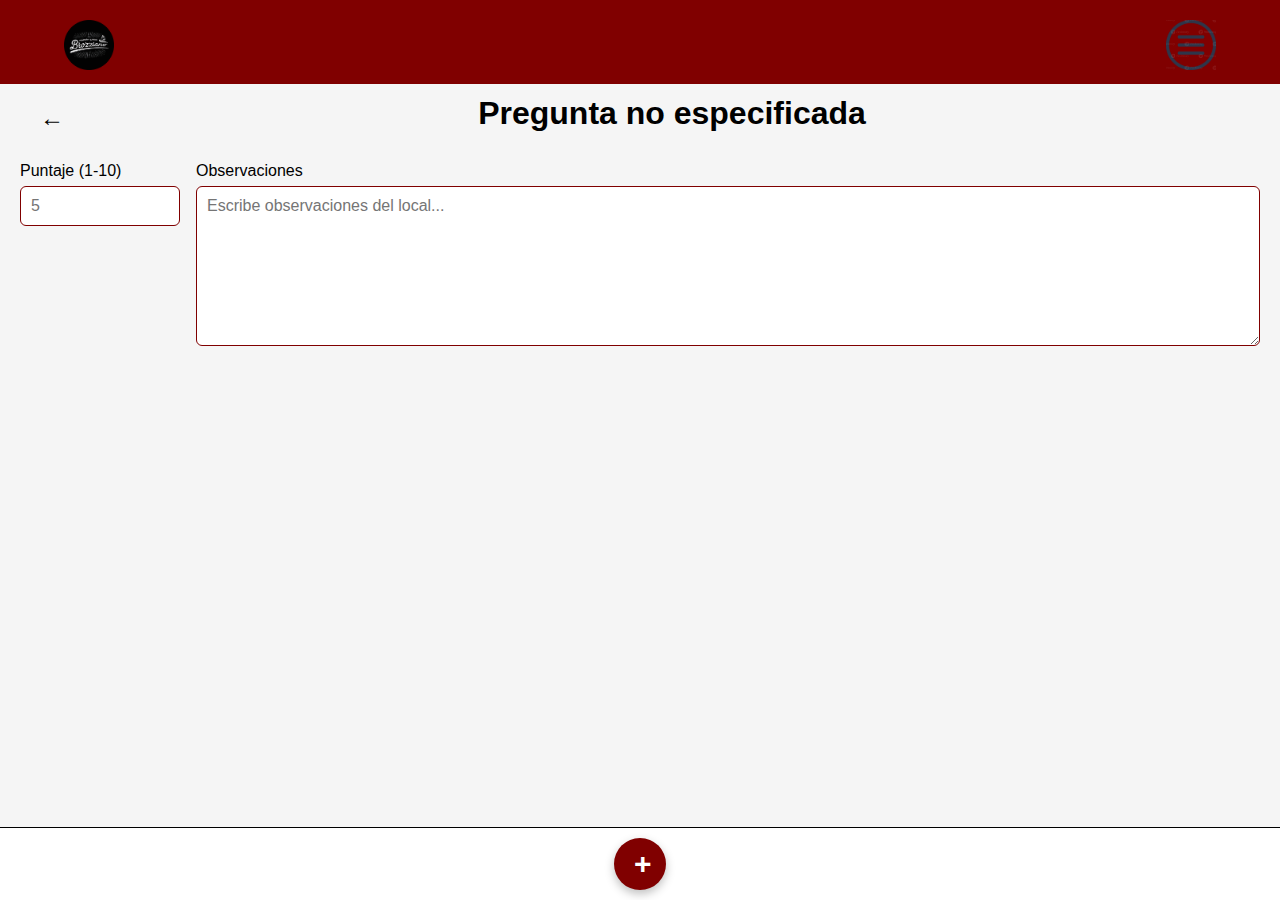
<file: InfoCat.html>
<!DOCTYPE html>
<html lang="en">
<head>
    <meta charset="UTF-8">
    <meta name="viewport" content="width=device-width, initial-scale=1.0">
    <title>InfoCat</title>
    <link rel="stylesheet" href="/css/styles.css">
</head>
<body>
    <header>
        <div class="container">
            <div class="logo">
                <img src="/imgs/logo.png" alt="Logo" onclick="window.location.href='/Index.html';">
            </div>
            <div class="menu">
                <img src="/imgs/menu.webp" alt="menu">
            </div>
        </div>
    </header>

    <div class="page-header">
        <button onclick="history.back();" class="back-button">←</button>
        <h1 id="preguntaTitle">Categoria</h1>
    </div>

    <div class="info-content">
        <div class="info-row">
            <div class="input-row">
                <label for="puntaje">Puntaje (1-10)</label>
                <input id="puntaje" type="number" min="1" max="10" step="1" placeholder="5">
            </div>
            <div class="textarea-row">
                <label for="observaciones">Observaciones</label>
                <textarea id="observaciones" placeholder="Escribe observaciones del local..." rows="6"></textarea>
            </div>
        </div>
    </div>

    <footer class="footer">
        <button id="saveCatBtn" class="save-btn">+</button>
    </footer>

    <script>
        async function cargaCategoria() {
            const params = new URLSearchParams(window.location.search);
            const preguntaId = params.get('id');
            const localId = params.get('localId') || 'default';

            if (!preguntaId) {
                document.getElementById('preguntaTitle').textContent = 'Pregunta no especificada';
                return;
            }

            const { data, error } = await supabaseclient
                .from('pregunta')
                .select('texto_pregunta')
                .eq('id', preguntaId)
                .single();

            if (error) {
                console.error('Error al cargar pregunta:', error);
                document.getElementById('preguntaTitle').textContent = 'Error cargando pregunta';
                return;
            }

            document.getElementById('preguntaTitle').textContent = data.texto_pregunta;
            // Puedes guardar localId si necesitas usarlo al subir
            document.body.dataset.localId = localId;
        }

        document.getElementById('saveCatBtn').addEventListener('click', async () => {
            const puntaje = Number(document.getElementById('puntaje').value);
            const observaciones = document.getElementById('observaciones').value.trim();
            const params = new URLSearchParams(window.location.search);
            const preguntaId = Number(params.get('id'));
            const localId = Number(params.get('localId'));

            if (!preguntaId || !localId) {
                alert('Falta información de local o pregunta.');
                return;
            }

            if (!puntaje || puntaje < 1 || puntaje > 10) {
                alert('Ingresa un puntaje válido entre 1 y 10.');
                return;
            }

            const revisionPayload = {
                hora_entrada: Date.now() / 1000,
                hora_salida: null,
                fecha: new Date().toISOString(),
                id_usuario: 1,
                id_local: localId
            };

            const { data: revisionData, error: revisionError } = await supabaseclient
                .from('revision')
                .insert(revisionPayload)
                .select('id')
                .single();

            if (revisionError || !revisionData) {
                console.error('Error creando revision:', revisionError);
                alert('No se pudo crear la revisión. Revisa consola.');
                return;
            }

            const respuestaPayload = {
                id_revision: revisionData.id,
                id_pregunta: preguntaId,
                observacion: observaciones,
                enabled: puntaje >= 1,
                fotos: ''
            };

            const { data: respuestaData, error: respuestaError } = await supabaseclient
                .from('respuesta')
                .insert(respuestaPayload)
                .select('id')
                .single();

            if (respuestaError || !respuestaData) {
                console.error('Error creando respuesta:', respuestaError);
                alert('No se pudo guardar la respuesta. Revisa consola.');
                return;
            }

            alert('Categoría guardada con éxito.\nRevision ID: ' + revisionData.id + '\nRespuesta ID: ' + respuestaData.id);
            window.location.href = '/CheckList.html?localId=' + localId;
        });

        cargaCategoria();
    </script>
</body>
</html>
</file>
<file: css/styles.css>
* {
    box-sizing: border-box;
    padding: 0;
    margin: 0;
    font-family: Arial, sans-serif;
}

body {
    background-color: #f5f5f5; /* blanco sucio */
    color: #000000; /* negro */
}

.container {
    display: flex;
    justify-content: space-between;
    align-items: center;
    padding: 10px 5%;
    background-color: #800000; /* bordo */
    color: #ffffff; /* blanco */
    position: relative;
}

.back-button {
    margin: 10px 0 0 20px;
    background: none;
    border: none;
    font-size: 24px;
    color: #000000;
    cursor: pointer;
}

.container img {
    height: 50px;
    width: auto;
    margin-top: 10px;
    cursor: pointer;
}

.searchBar {
    display: flex;
    justify-content: center;
    align-items: center;
    padding: 20px;
    background-color: #ffffff; /* blanco */
    border-bottom: 2px solid #800000; /* bordo */
}

.searchBar input {
    padding: 10px;
    border: 2px solid #800000; /* bordo */
    border-radius: 25px;
    width: 300px;
    font-size: 16px;
    outline: none;
    transition: border-color 0.3s;
}

.searchBar input:focus {
    border-color: #a00000; /* bordo más oscuro */
}

.searchBar-with-back {
    position: relative;
}

.search {
    height: 20px;
    width: 20px;
    border-radius: 50%;
}

.page-header {
    display: flex;
    align-items: center;
    padding: 10px 20px;
}

.page-header .back-button {
    margin-right: 20px;
}

.page-header h1 {
    flex: 1;
    text-align: center;
    color: #000000;
}

.footer {
    position: fixed;
    bottom: 0;
    left: 0;
    right: 0;
    background-color: #FFFFFF;
    border-top: 1px solid #000000;
    padding: 10px;
    display: flex;
    justify-content: center;
    align-items: center;
}

.save-btn {
    background-color: #800000;
    border: none;
    color: #ffffff;
    padding: 10px 20px; 
    font-weight: bold;
    cursor: pointer;
    transition: background-color 0.3s ease, transform 0.2s ease;
}

.save-btn:hover {
    background-color: #a00000;
    transform: translateY(-1px);
}

.save-btn.primary {
    width: 100%;
    max-width: 300px;
}

.save-btn.square {
    min-width: 120px;
    height: 48px;
    padding: 0 16px;
    border-radius: 8px;
}

.save-btn.square:enabled {
    display: inline-flex;
    align-items: center;
    justify-content: center;
}

.login-container, .signup-container {
    display: flex;
    flex-direction: column;
    align-items: center;
    justify-content: center;
    min-height: 70vh;
    padding: 20px;
}

.login-container h2, .signup-container h2 {
    margin-bottom: 20px;
    color: #800000;
}

.login-container form, .signup-container form {
    display: flex;
    flex-direction: column;
    width: 300px;
    background-color: #ffffff;
    padding: 20px;
    border-radius: 8px;
    box-shadow: 0 0 10px rgba(0, 0, 0, 0.1);
}

.login-container input, .signup-container input {
    margin-bottom: 15px;
    padding: 10px;
    border: 1px solid #800000;
    border-radius: 4px;
    font-size: 16px;
}

.login-container button, .signup-container button {
    padding: 10px;
    background-color: #800000;
    color: #ffffff;
    border: none;
    border-radius: 4px;
    font-size: 16px;
    cursor: pointer;
    transition: background-color 0.3s;
}

.login-container button:hover, .signup-container button:hover {
    background-color: #a00000;
}

.login-container p, .signup-container p {
    margin-top: 15px;
    font-size: 14px;
}

.login-container a, .signup-container a {
    color: #800000;
    text-decoration: none;
}

.login-container a:hover, .signup-container a:hover {
    text-decoration: underline;
}

.admin-menu {
    position: fixed;
    top: 0;
    right: -200px;
    width: 200px;
    height: 100%;
    background: #ffffff;
    border-left: 1px solid #800000;
    box-shadow: -2px 0 12px rgba(0, 0, 0, 0.2);
    padding: 20px;
    transition: right 0.3s ease;
    z-index: 10;
    display: flex;
    flex-direction: column;
}

.admin-menu.open {
    right: 0;
}

.admin-menu .close-btn {
    align-self: flex-end;
    background: none;
    border: none;
    font-size: 24px;
    color: #800000;
    cursor: pointer;
    margin-bottom: 10px;
}

.admin-menu ul {
    list-style: none;
    margin: 0;
    padding: 0;
    flex: 1;
}

.admin-menu li {
    margin-bottom: 15px;
}

.admin-menu li.logout-item {
    margin-top: auto;
    margin-bottom: 0;
}

.admin-menu a {
    color: #800000;
    text-decoration: none;
    font-weight: bold;
    font-size: 16px;
}

.admin-menu a:hover {
    text-decoration: underline;
}

body.sidebar-open .searchBar,
body.sidebar-open #localGroup {
    margin-right: 200px;
    transition: margin-right 0.3s ease;
}

.searchBar,
#localGroup {
    transition: margin-right 0.3s ease;
}

/* Responsive */
@media (max-width: 768px) {
    body.sidebar-open .searchBar,
    body.sidebar-open #localGroup {
        margin-right: 100%;
    }

    .admin-menu {
        width: 100%;
        right: -100%;
    }

    .container {
        padding: 10px 10px;
    }

    .searchBar {
        padding: 15px;
    }

    .searchBar input {
        width: 250px;
    }

    .card-local {
        padding: 10px;
    }

    .login-container, .signup-container {
        padding: 15px;
    }

    .login-container form, .signup-container form {
        width: 250px;
    }

    .info-content .textarea-row textarea {
        rows: 8;
    }
}

@media (max-width: 480px) {
    .searchBar input {
        width: 200px;
    }

    .login-container form, .signup-container form {
        width: 200px;
    }

    .admin-menu {
        padding: 15px;
    }

    .admin-menu a {
        font-size: 14px;
    }
}

#uploadBtn {
    background-color: #800000;
    color: #FFFFFF;
    border: none;
    padding: 10px 20px;
    border-radius: 5px;
    font-size: 16px;
    cursor: pointer;
    transition: background-color 0.3s;
}

#uploadBtn:hover {
    background-color: #a00000;
}

#deleteBtn {
    position: absolute;
    right: 20px;
    background: none;
    border: 2px solid #800000;
    color: #800000;
    padding: 8px 12px;
    border-radius: 5px;
    font-size: 18px;
    cursor: pointer;
    transition: all 0.3s;
}

#deleteBtn:hover {
    background-color: #800000;
    color: #FFFFFF;
}

.info-content {
    padding: 20px;
    display: flex;
    flex-direction: column;
    gap: 16px;
    margin-bottom: 100px;
}

.info-row {
    display: flex;
    gap: 16px;
    align-items: flex-start;
}

.input-row,
.textarea-row {
    display: flex;
    flex-direction: column;
    gap: 6px;
}

.input-row {
    width: 160px;
    min-width: 160px;
}

.textarea-row {
    flex: 1;
}

.input-row input,
.textarea-row textarea {
    border: 1px solid #800000;
    border-radius: 6px;
    padding: 10px;
    font-size: 16px;
    color: #000;
}

.textarea-row textarea {
    min-height: 160px;
    resize: vertical;
}

.save-btn {
    width: 52px;
    height: 52px;
    border-radius: 50%;
    background-color: #800000;
    color: #ffffff;
    border: none;
    font-size: 30px;
    line-height: 1;
    cursor: pointer;
    box-shadow: 0 4px 10px rgba(0, 0, 0, 0.25);
    transition: transform 0.2s, background-color 0.3s;
}

.save-btn:hover {
    background-color: #a00000;
    transform: scale(1.1);
}

.localGroup {
    display: flex;
    flex-direction: column;
    align-items: center;
    padding: 20px;
}

.card-local {
    background-color: #ffffff; /* blanco */
    border: 2px solid #800000; /* bordo */
    border-radius: 8px;
    color: #000000; /* negro */
    transition: box-shadow 0.3s;
}

.card-local:hover {
    box-shadow: 0 4px 8px rgba(128, 0, 0, 0.3); /* sombra con tono de bordo */
}

.card-local a {
    text-decoration: none;
    color: #800000; /* bordo */
    font-weight: bold;
}

.card-local h3 {
    color: #333333; /* gris oscuro */
}

.card-pregunta {
    background-color: #ffffff; /* blanco */
    border: 2px solid #800000; /* bordo */
    border-radius: 8px;
    color: #000000; /* negro */
    transition: box-shadow 0.3s;
}

.card-pregunta:hover {
    box-shadow: 0 4px 8px rgba(128, 0, 0, 0.3); /* sombra con tono de bordo */
}

.card-pregunta span {
    flex: 1;
}

.card-pregunta button {
    background-color: #800000; /* bordo */
    color: #ffffff; /* blanco */
    border: none;
    border-radius: 50%;
    width: 40px;
    height: 40px;
    font-size: 20px;
    cursor: pointer;
    transition: background-color 0.3s;
}

.card-pregunta button:hover {
    background-color: #a00000; /* bordo más claro */
}

.local {
    margin-top: 20px;
    display: flex;
    justify-content: center;
    align-items: center;
    height: 30px;
    width: 800px;
    background-color: #800000; /* bordo */
    color: #ffffff; /* blanco */
    border-radius: 8px;
}
</file>
